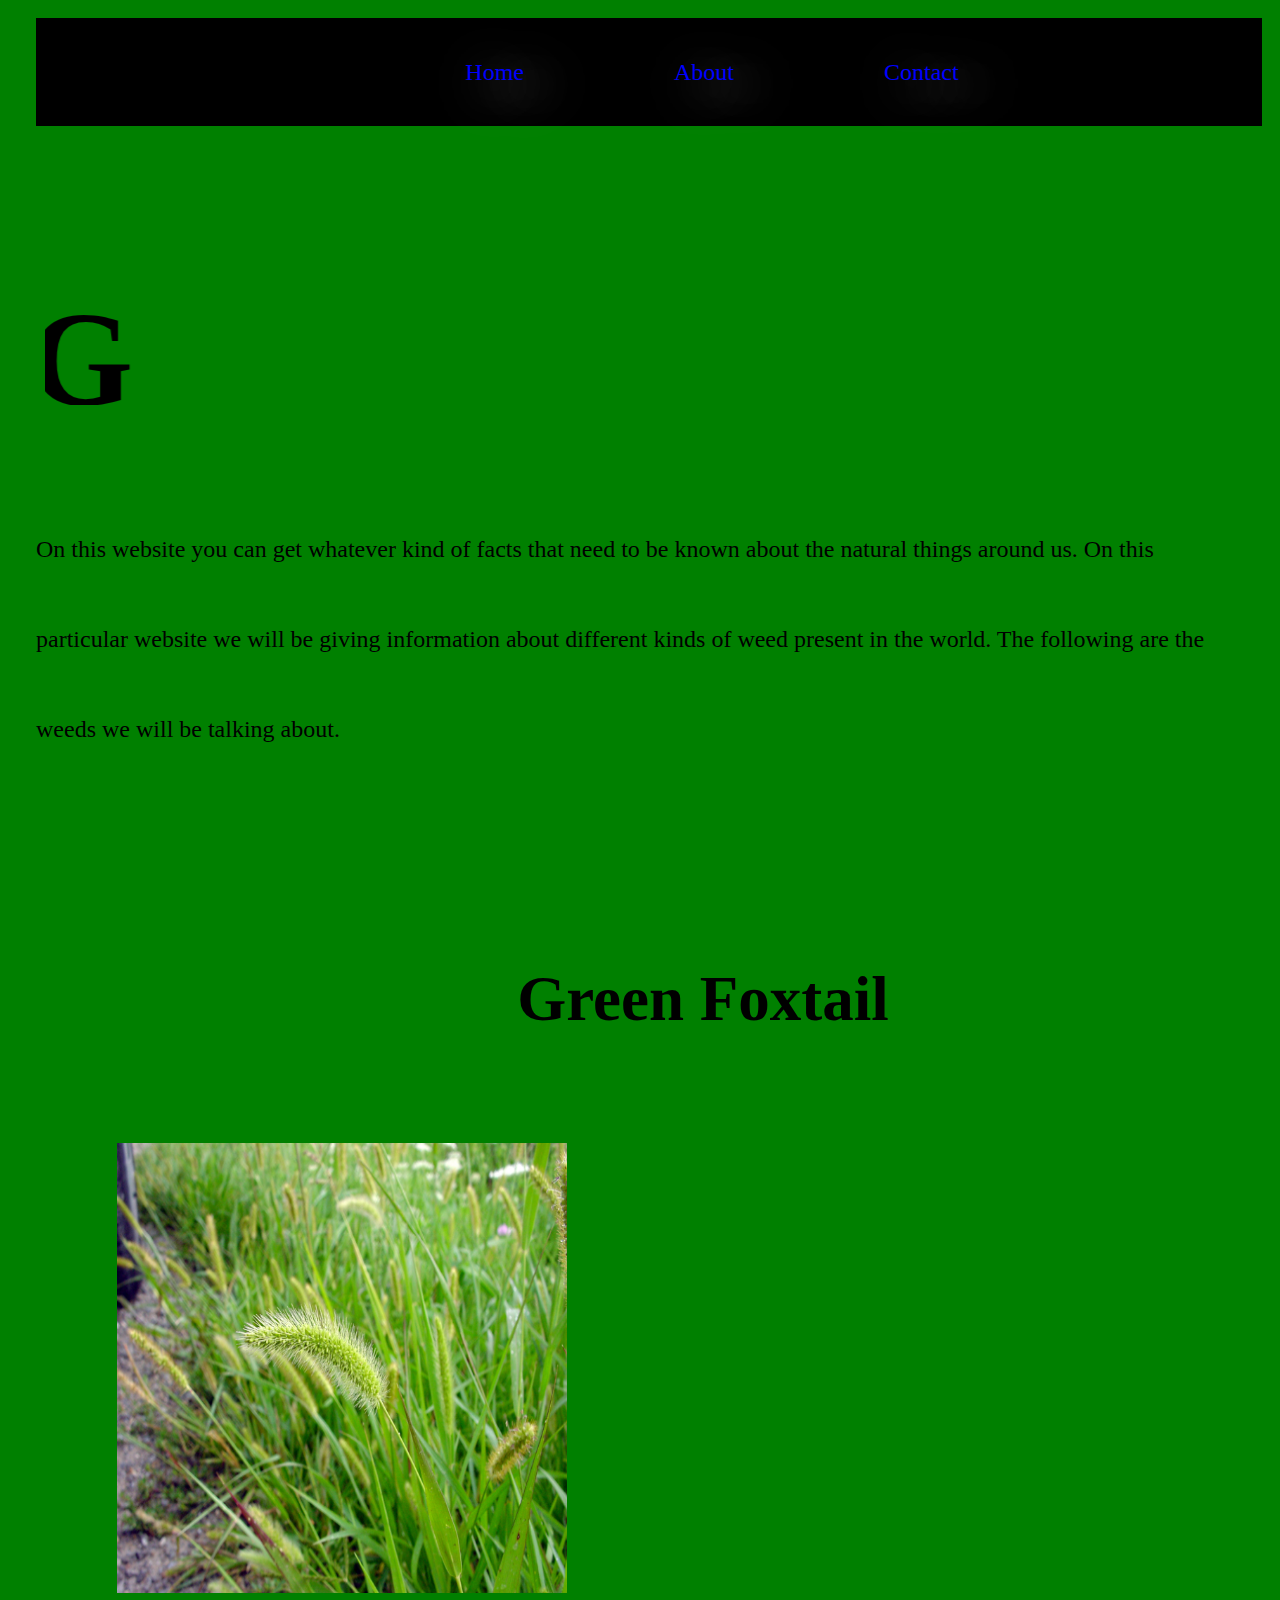
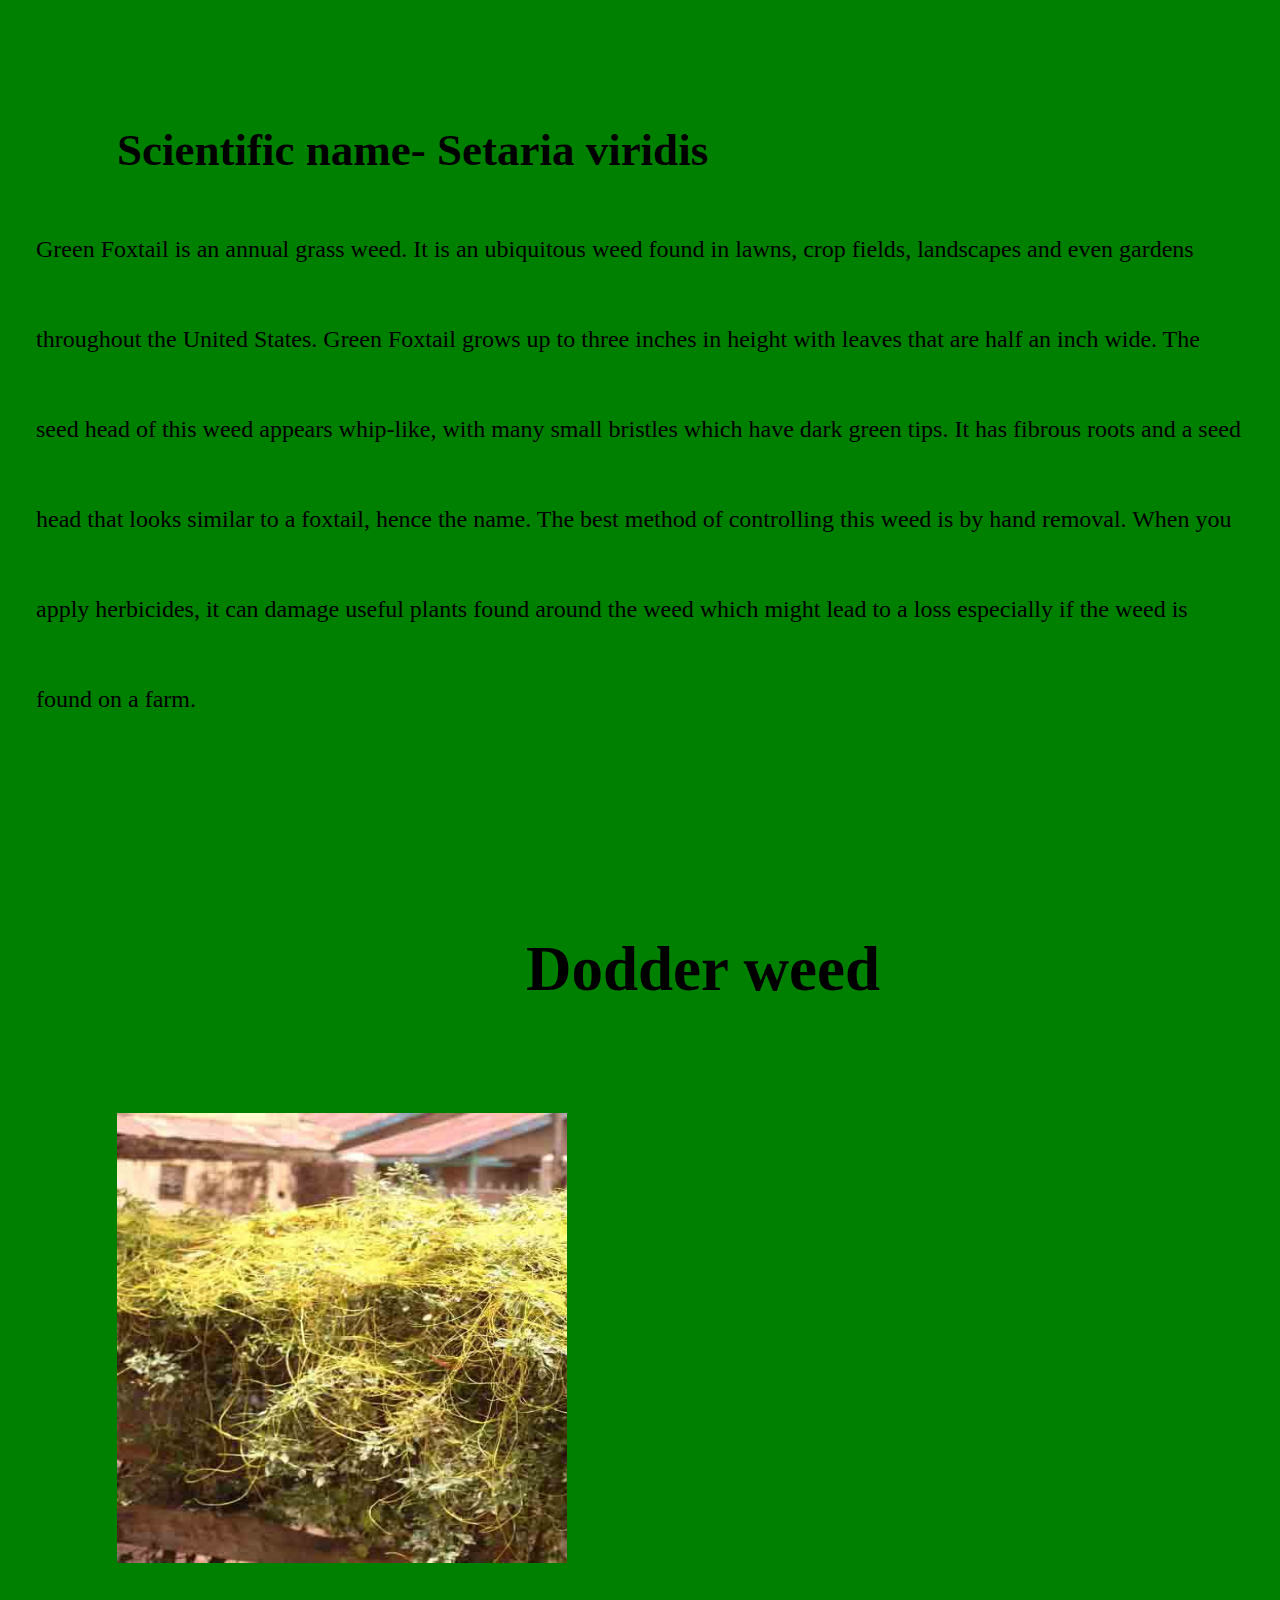
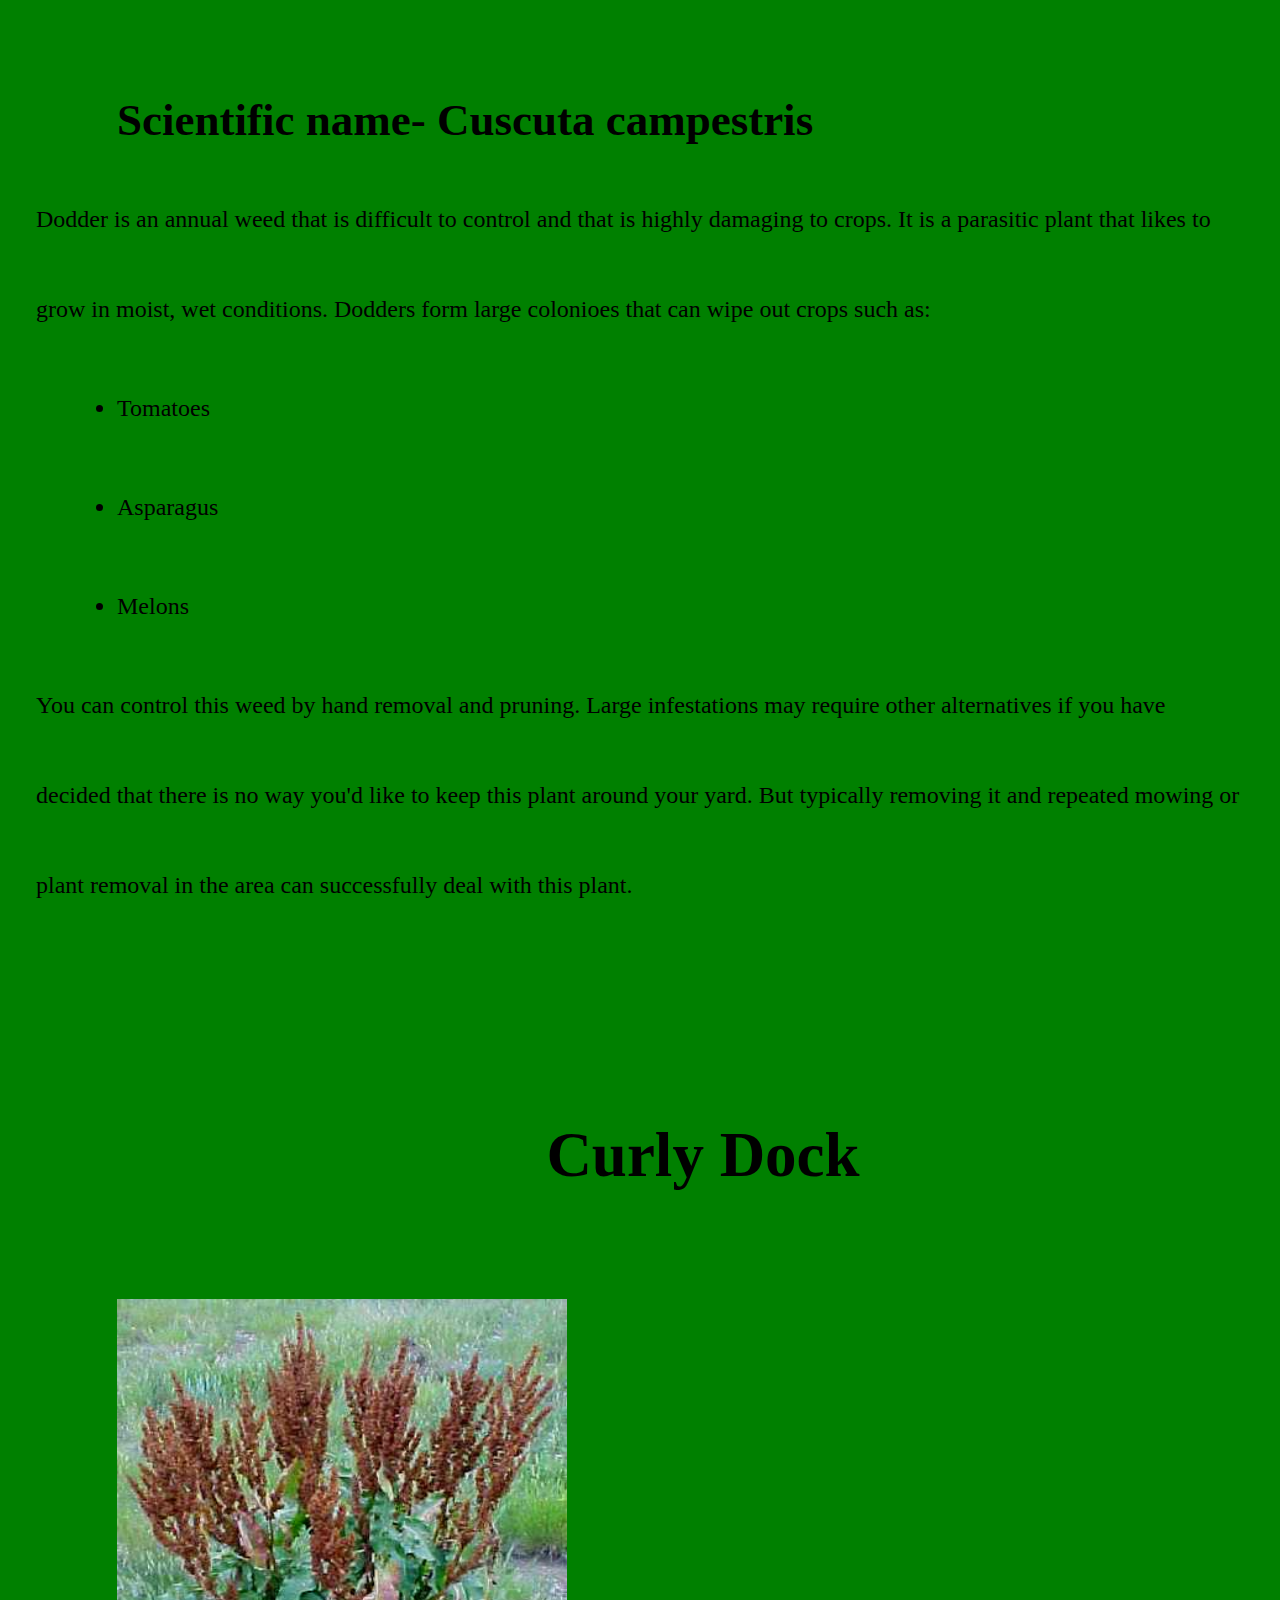
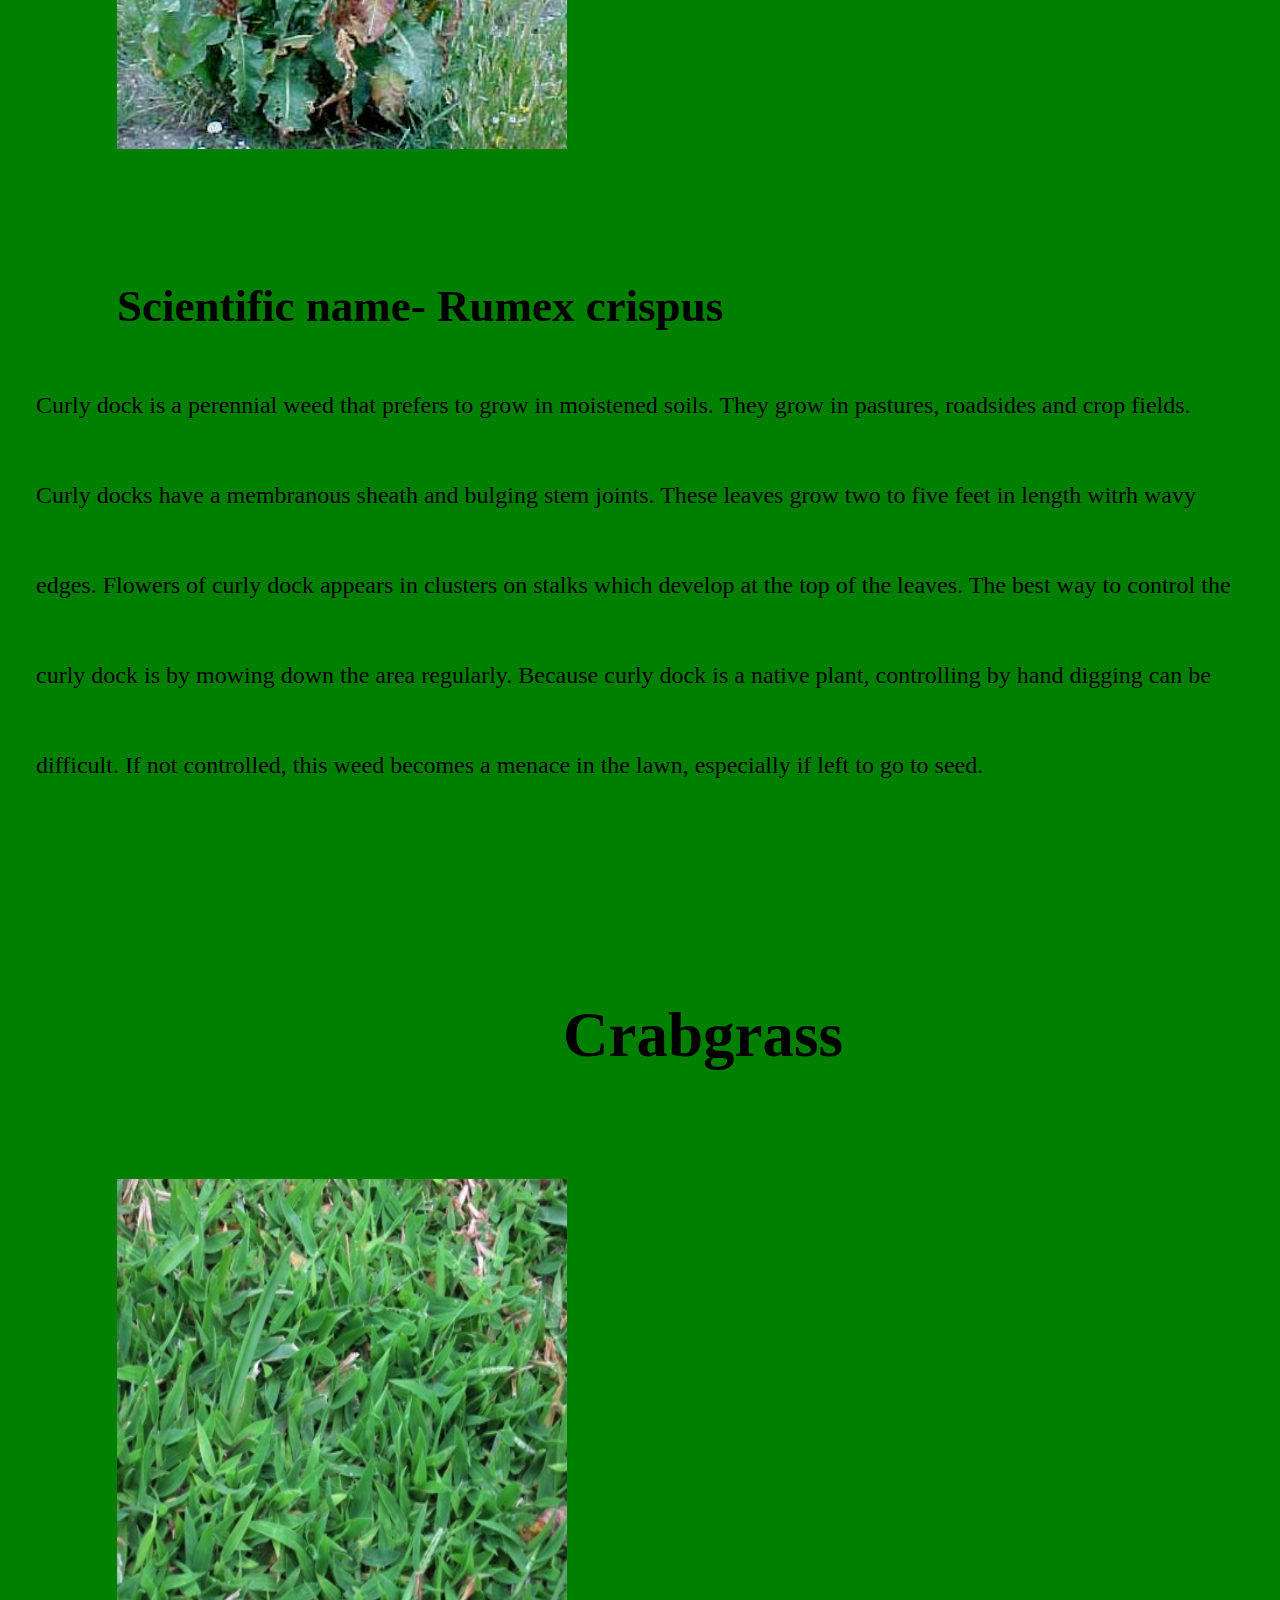
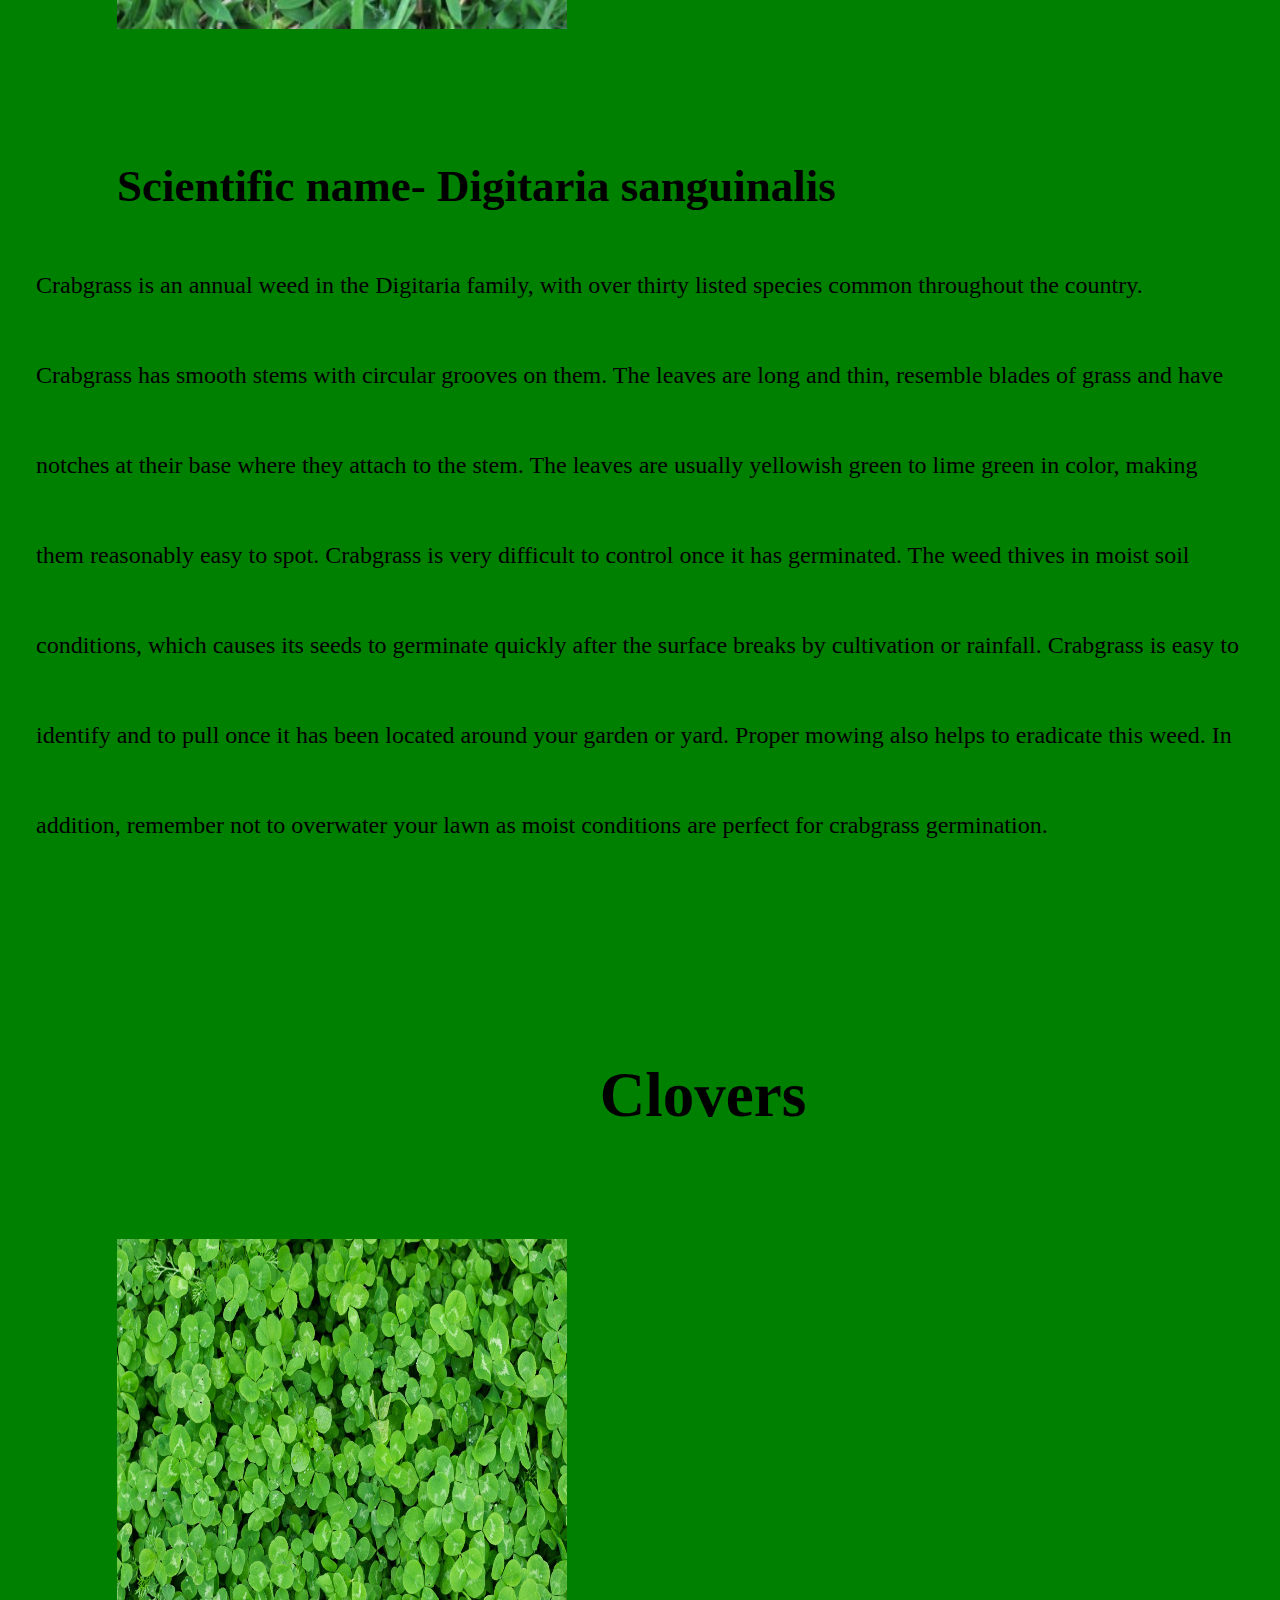
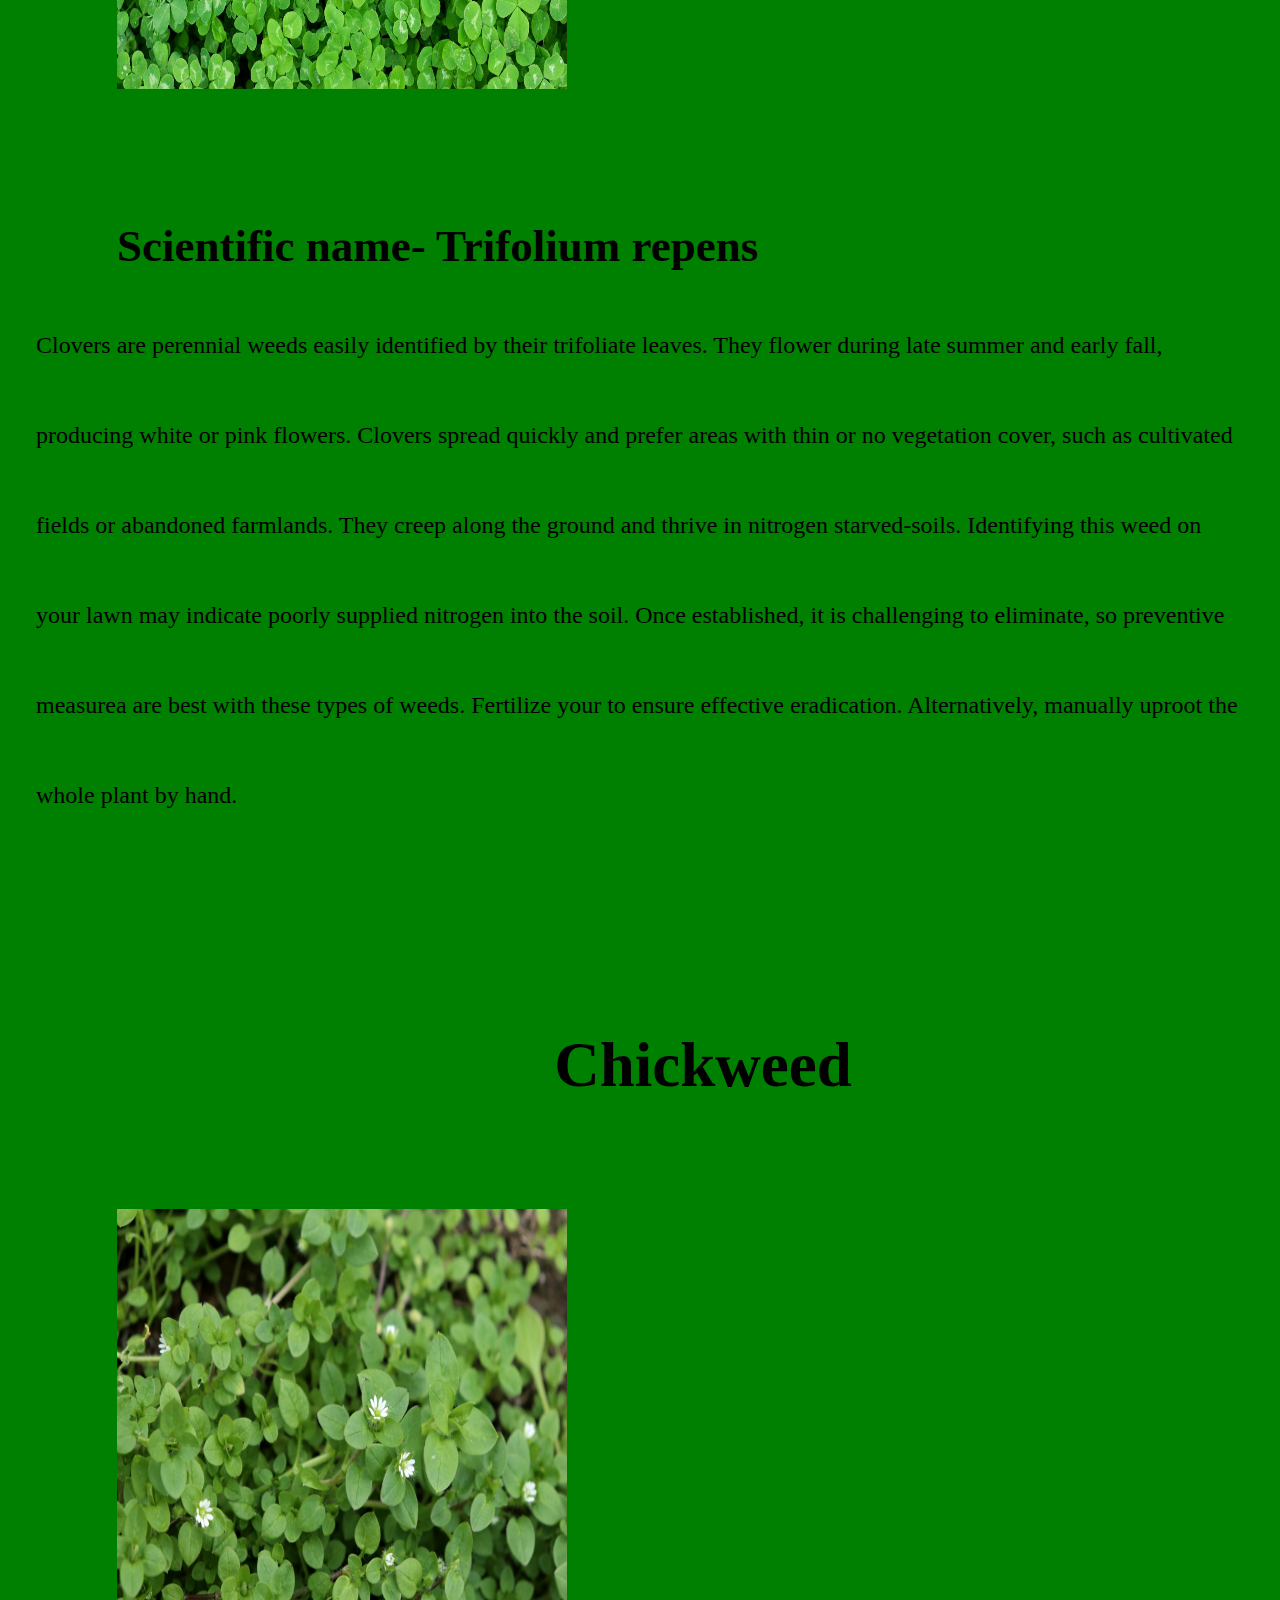
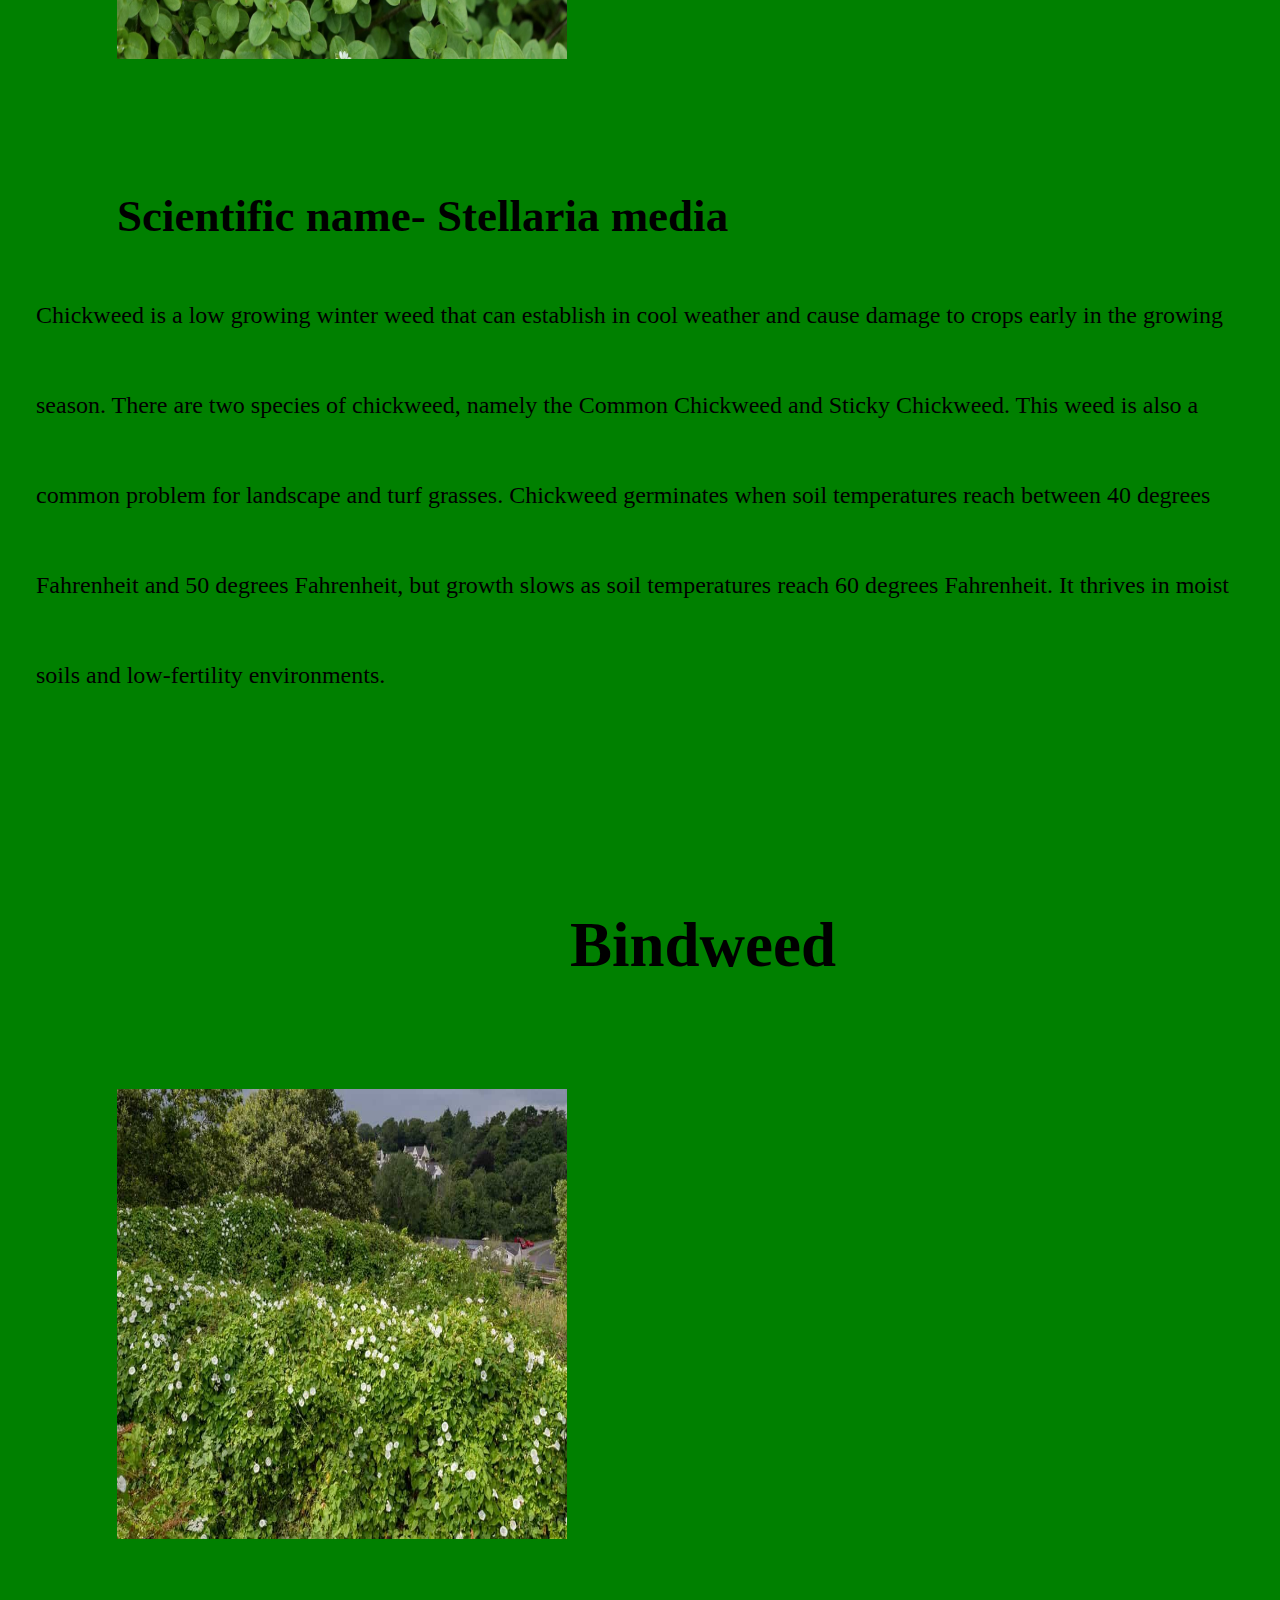
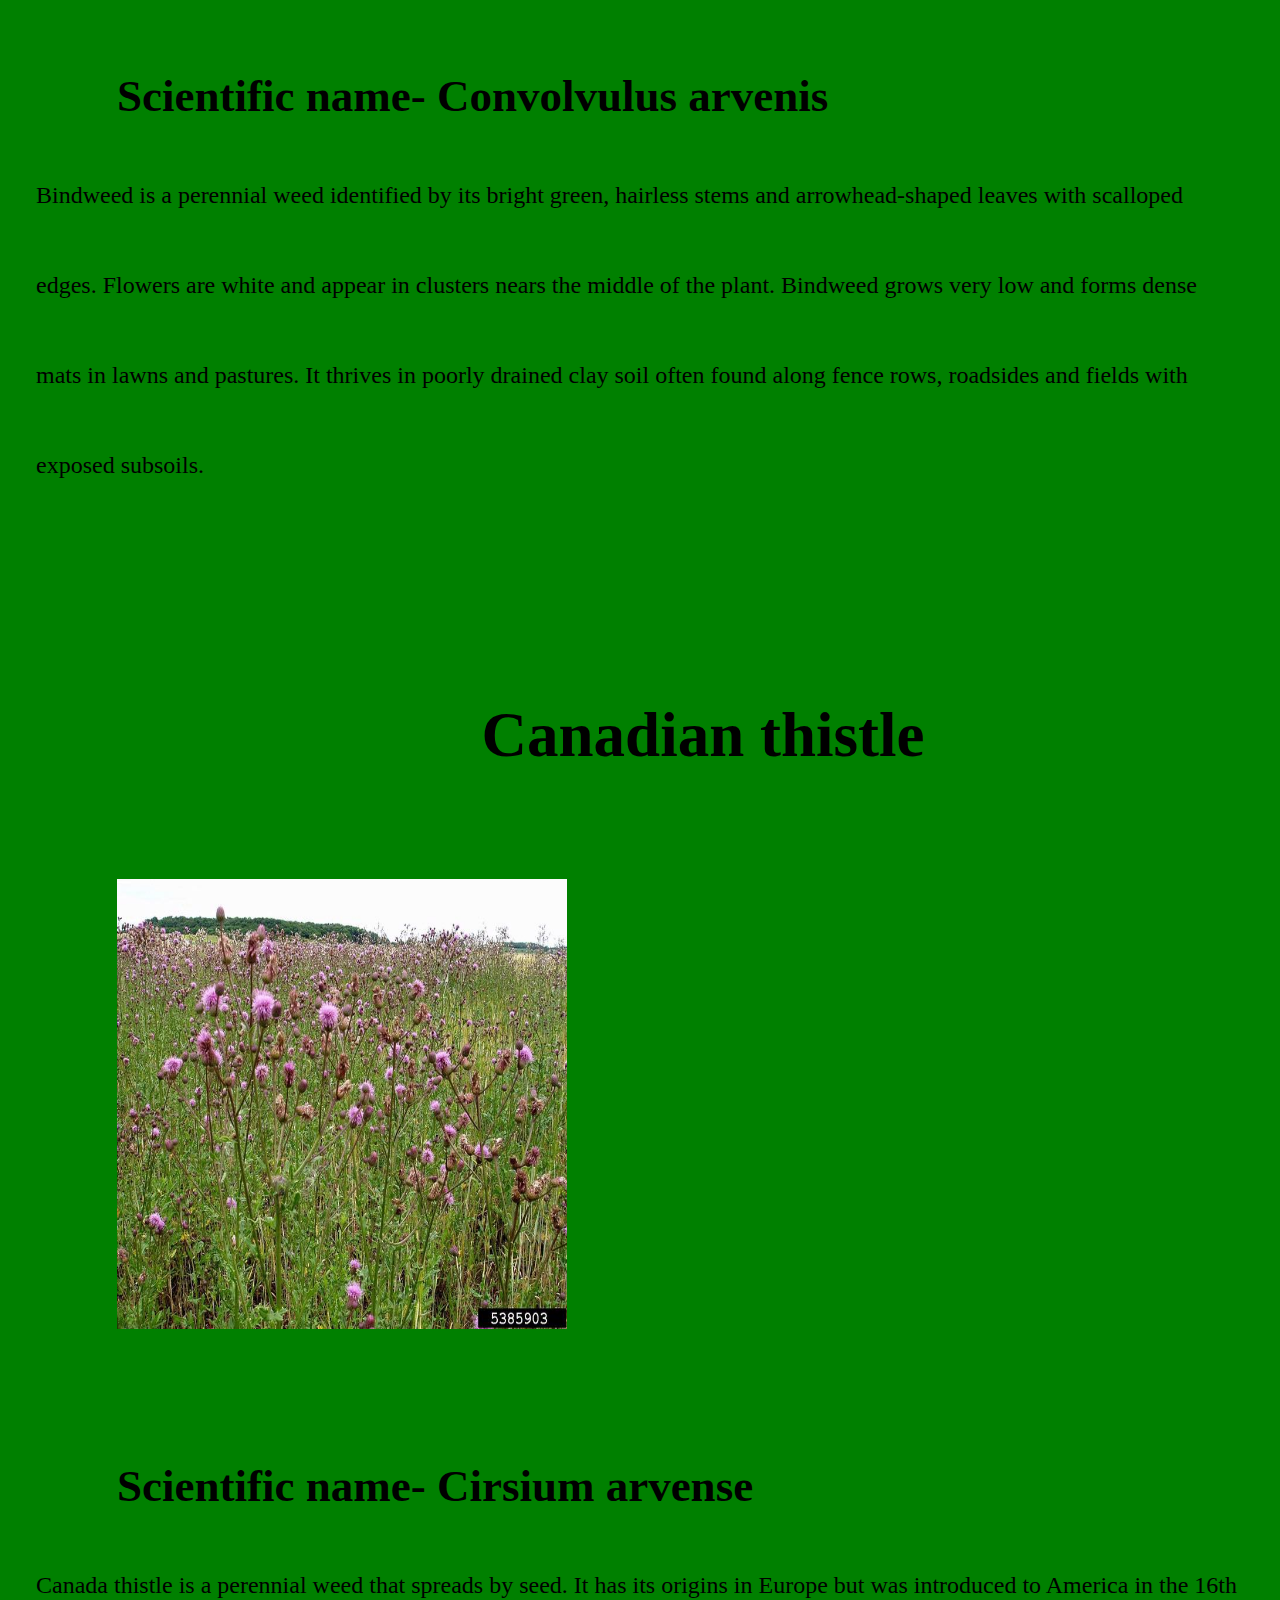
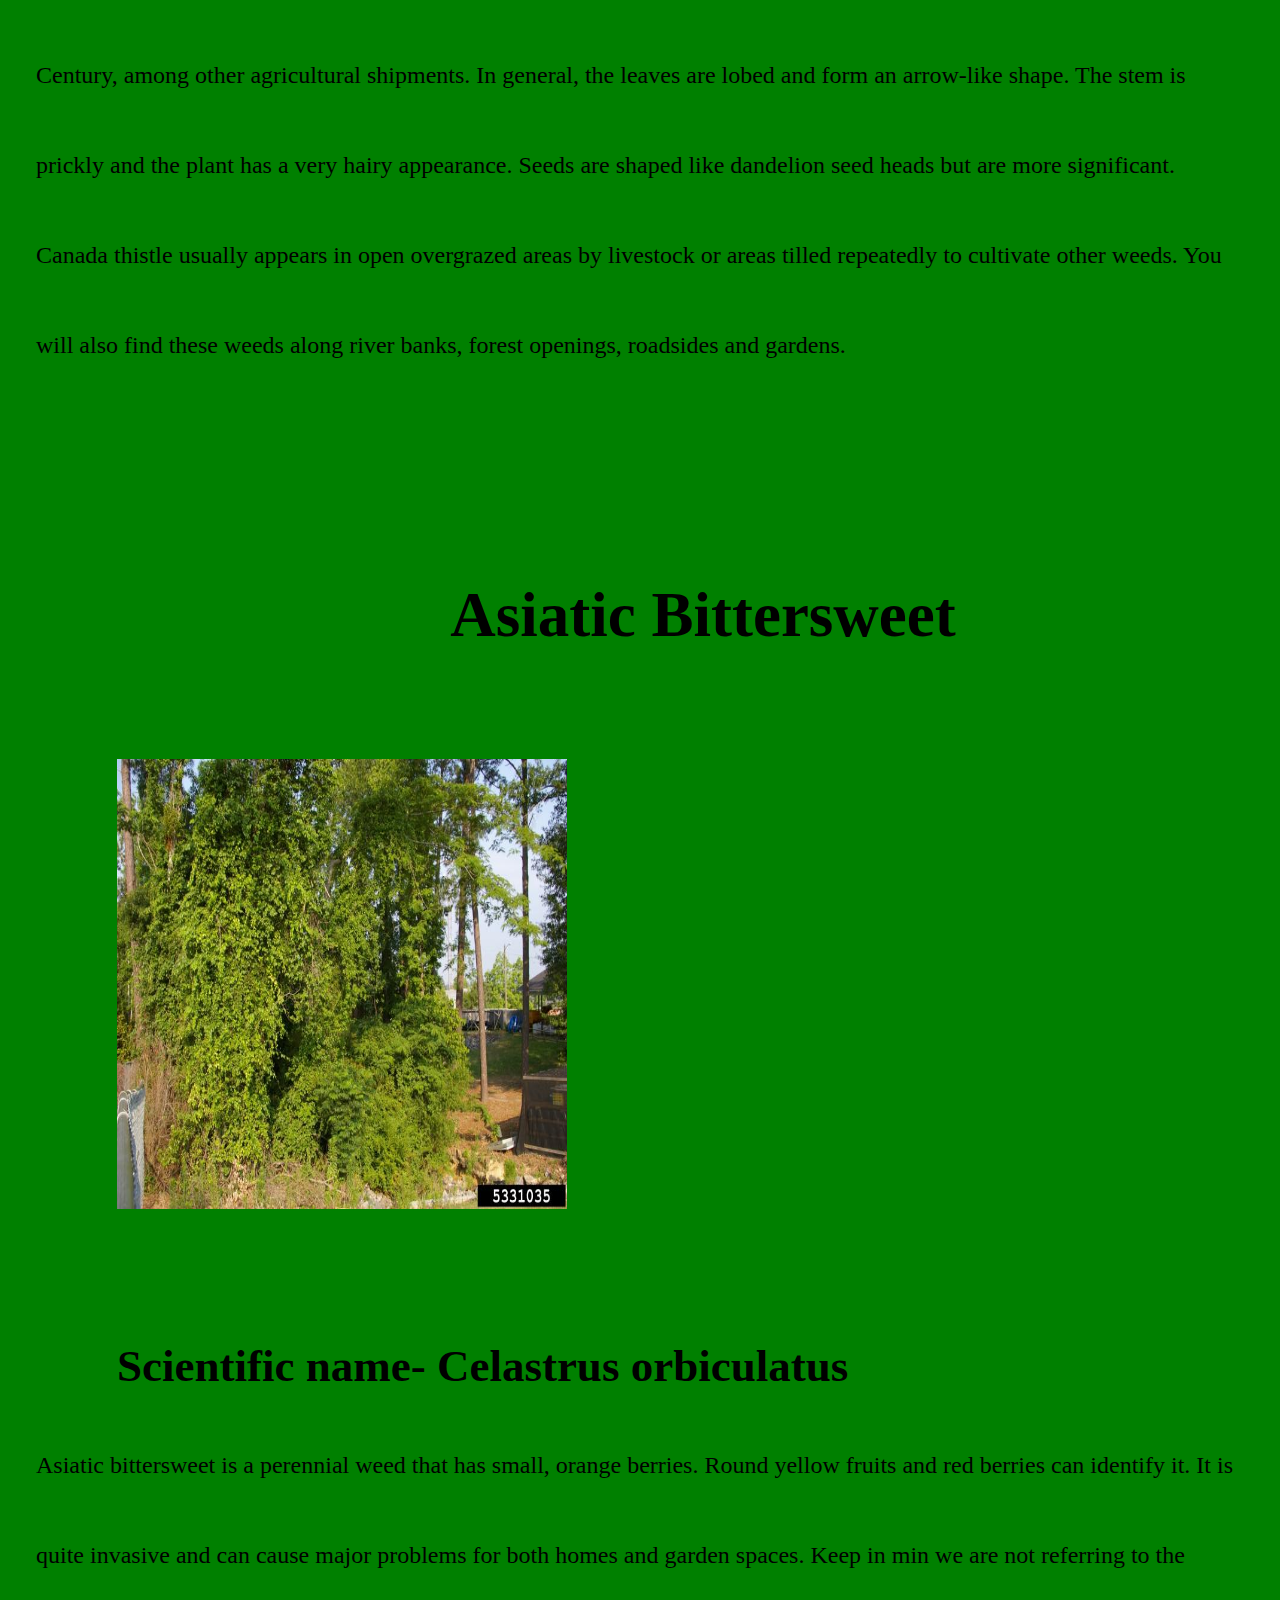
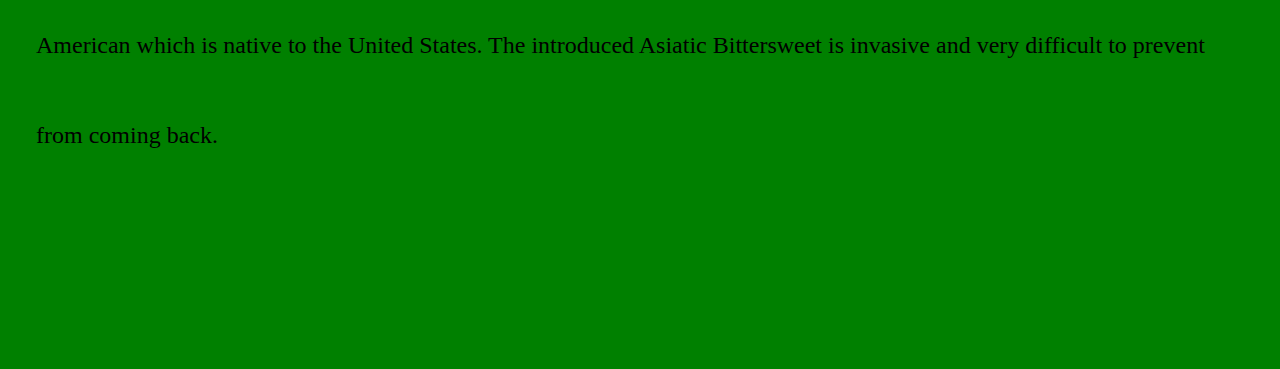
<file: index.html>
<!DOCTYPE html>
<html lang="en">
<head>
    <meta charset="UTF-8">
    <meta http-equiv="X-UA-Compatible" content="IE=edge">
    <meta name="viewport" content="width=device-width, initial-scale=1.0">
    <title>Mera gardening</title>
    <link rel="stylesheet" href="pla.css">
</head>
<body>
    <div class="contain">
        <div class="navbar">
            <a href="index.html">Home</a>
            <a href="About.html">About</a>
            <a href="Contact.html">Contact</a>
        </div>
    <h1> <marquee behavior="dark" direction="right">WELCOME TO MERA GARDENING</marquee></h1>
    <p>On this website you can get whatever kind of facts that need to be known about the natural things around us. On this particular website we will be giving information about different kinds of weed present in the world. The following are the weeds we will be talking about.</p>    
    <h2>Green Foxtail</h2>
    <img src="Green-Foxtail.jpg" alt=" Image of Green-Foxtail" class="bag">
    <h3>Scientific name- Setaria viridis</h3>
    <p>Green Foxtail is an annual grass weed. It is an ubiquitous weed found in lawns, crop fields, landscapes and even gardens throughout the United States. Green Foxtail grows up to three inches in height with leaves that are half an inch wide. The seed head of this weed appears whip-like, with many small bristles which have dark green tips. It has fibrous roots and a seed head that looks similar to a foxtail, hence the name. The best method of controlling this weed is by hand removal. When you apply herbicides, it can damage useful plants found around the weed which might lead to a loss especially if the weed is found on a farm.</p>
    <h2>Dodder weed</h2>
    <img src="dodder weed.jpg" alt="Dodder weed in a garden" class="bag">
    <h3>Scientific name- Cuscuta campestris</h3>
    <p>Dodder is an annual weed that is difficult to control and that is highly damaging to crops. It is a parasitic plant that likes to grow in moist, wet conditions. Dodders form large colonioes that can wipe out crops such as:</p>
    <li>Tomatoes</li>
    <li>Asparagus</li>
    <li>Melons</li>
    <p>You can control this weed by hand removal and pruning. Large infestations may require  other alternatives if you have decided that there is no way you'd like to keep this plant around your yard. But typically removing it and repeated mowing or plant removal in the area can successfully deal with this plant.</p>
    <h2>Curly Dock</h2>
    <img src="Curly Dock .jpg" alt="image" class="bag">
    <h3>Scientific name- Rumex crispus</h3>
    <p>Curly dock is a perennial weed that prefers to grow in moistened soils. They grow in pastures, roadsides and crop fields. Curly docks have a membranous sheath and bulging stem joints. These leaves grow two to five feet in length witrh wavy edges. Flowers of curly dock appears in clusters on stalks which develop at the top of the leaves. The best way to control the curly dock is by mowing down the area regularly. Because curly dock is a native plant, controlling by hand digging can be difficult. If not controlled, this weed becomes a menace in the lawn, especially if left to go to seed.</p>
    <h2>Crabgrass</h2>
    <img src="crabgrass1.jpg" alt="image" class="bag">
    <h3>Scientific name- Digitaria sanguinalis</h3>
    <p>Crabgrass is an annual weed in the Digitaria family, with over thirty listed species common throughout the country. Crabgrass has smooth stems with circular grooves on them. The leaves are long and thin, resemble blades of grass and have notches at their base where they attach to the stem. The leaves are usually yellowish green to lime green in color, making them reasonably easy to spot. Crabgrass is very difficult to control once it has germinated. The weed thives in moist soil conditions, which causes its seeds to germinate quickly after the surface breaks by cultivation or rainfall. Crabgrass is easy to identify and to pull once it has been located around your garden or yard. Proper mowing also helps to eradicate this weed. In addition, remember not to overwater your lawn as moist conditions are perfect for crabgrass germination.</p>
    <h2>Clovers</h2>
    <img src="clover.jpg" alt="image" class="bag">
    <h3>Scientific name- Trifolium repens</h3>
    <p>Clovers are perennial weeds easily identified by their trifoliate leaves. They flower during late summer and early fall, producing white or pink flowers. Clovers spread quickly and prefer areas with thin or no vegetation cover, such as cultivated fields or abandoned farmlands. They creep along the ground and thrive in nitrogen starved-soils. Identifying this weed on your lawn may indicate poorly supplied nitrogen into the soil. Once established, it is challenging to eliminate, so preventive measurea are best with these types of weeds. Fertilize your to ensure effective eradication. Alternatively, manually uproot the whole plant by hand.</p>
    <h2>Chickweed</h2>
    <img src="chickweed.jpg" alt="image" class="bag">
    <h3>Scientific name- Stellaria media</h3>
    <p>Chickweed is a low growing winter weed that can establish in cool weather and cause damage to crops early in the growing season. There are two species of chickweed, namely the Common Chickweed and Sticky Chickweed. This weed is also a common problem for landscape and turf grasses. Chickweed germinates when soil temperatures reach between 40 degrees Fahrenheit and 50 degrees Fahrenheit, but growth slows as soil temperatures reach 60 degrees Fahrenheit. It thrives in moist soils and low-fertility environments.</p>
    <h2>Bindweed</h2>
    <img src="Hedge-Bindweed.jpg" alt="image" class="bag">
    <h3>Scientific name- Convolvulus arvenis</h3>
    <p>Bindweed is a perennial weed identified by its bright green, hairless stems and arrowhead-shaped leaves with scalloped edges. Flowers are white and appear in clusters nears the middle of the plant. Bindweed grows very low and forms dense mats in lawns and pastures. It thrives in poorly drained clay soil often found along fence rows, roadsides and fields with exposed subsoils.</p>
    <h2>Canadian thistle</h2>
    <img src="canada-thistle.jpg" alt="image" class="bag">
    <h3>Scientific name- Cirsium arvense</h3>
    <p>Canada thistle is a perennial weed that spreads by seed. It has its origins in Europe but was introduced to America in the 16th Century, among other agricultural shipments. In general, the leaves are lobed and form an arrow-like shape. The stem is prickly and the plant has a very hairy appearance. Seeds are shaped like dandelion seed heads but are more significant. Canada thistle usually appears in open overgrazed areas by livestock or areas tilled repeatedly to cultivate other weeds. You will also find these weeds along river banks, forest openings, roadsides and gardens.</p>
    <h2>Asiatic Bittersweet</h2>
    <img src="asiatic bittersweet.jpg" alt="image" class="bag">
    <h3>Scientific name- Celastrus orbiculatus</h3>
    <p>Asiatic bittersweet is a perennial weed that has small, orange berries. Round yellow fruits and red berries can identify it. It is quite invasive and can cause major problems for both homes and garden spaces. Keep in min we are not referring to the American which is native to the United States. The introduced Asiatic Bittersweet is invasive and very difficult to prevent from coming back.</p>
    </div>
</body>
</html>
</file>
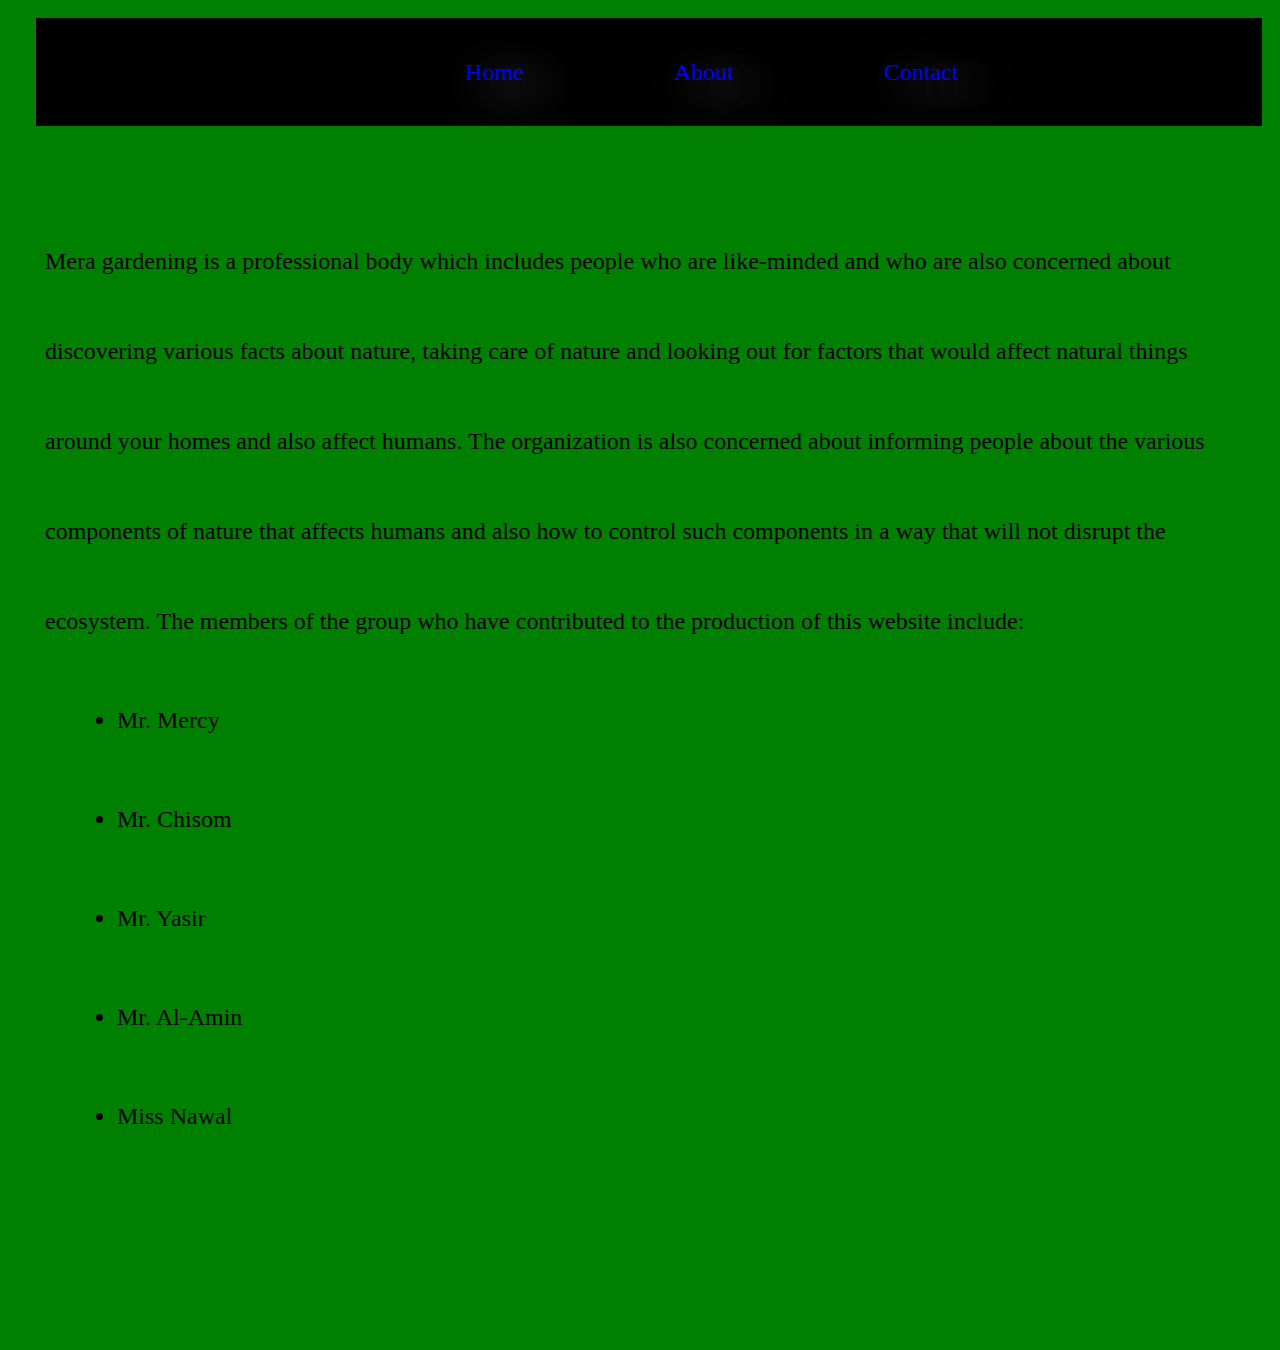
<file: About.html>
<!DOCTYPE html>
<html lang="en">
<head>
    <meta charset="UTF-8">
    <meta http-equiv="X-UA-Compatible" content="IE=edge">
    <meta name="viewport" content="width=device-width, initial-scale=1.0">
    <title>Document</title>
    <link rel="stylesheet" href="pla.css">
</head>
<body>
    <div class="contain">
        <div class="navbar">
            <a href="index.html">Home</a>
            <a href="About.html">About</a>
            <a href="Contact.html">Contact</a>
        </div>
        <div class="abs">
            <p>Mera gardening is a professional body which includes people who are like-minded and who are also concerned about discovering various facts about nature, taking care of nature and looking out for factors that would affect natural things around your homes and also affect humans. The organization is also concerned about informing people about the various components of nature that affects humans and also how to control such components in a way that will not disrupt the ecosystem. The members of the group who have contributed to the production of this website include:</p>
        </div>        
        <li>Mr. Mercy</li>
        <li>Mr. Chisom</li>
        <li>Mr. Yasir</li>
        <li>Mr. Al-Amin</li>
        <li>Miss Nawal</li>
    </div>
</body>
</html>
</file>
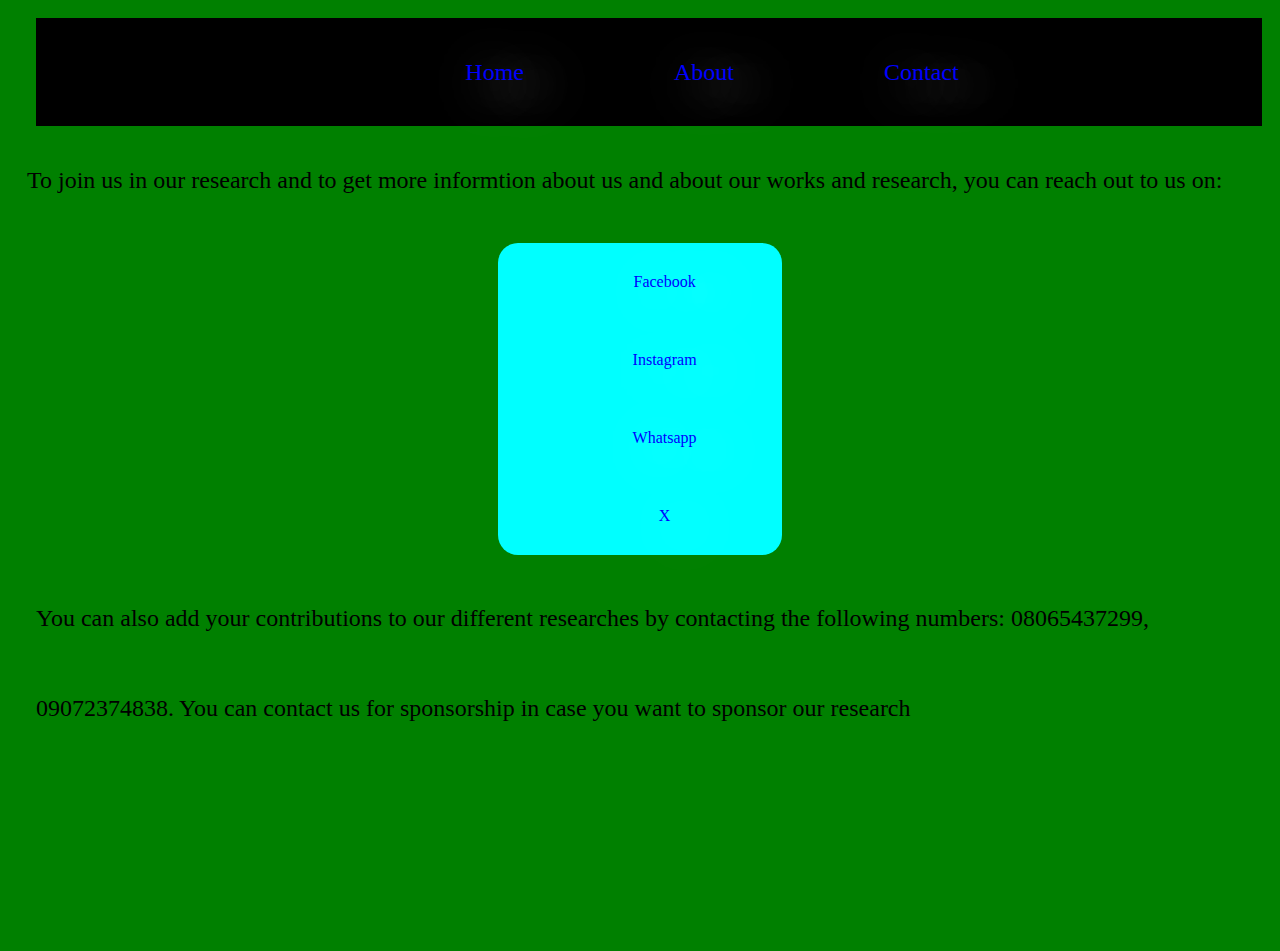
<file: Contact.html>
<!DOCTYPE html>
<html lang="en">
<head>
    <meta charset="UTF-8">
    <meta http-equiv="X-UA-Compatible" content="IE=edge">
    <meta name="viewport" content="width=device-width, initial-scale=1.0">
    <title>Document</title>
    <link rel="stylesheet" href="pla.css">
</head>
<body>
    <div class="contain">
        <div class="navbar">
            <a href="index.html">Home</a>
            <a href="About.html">About</a>
            <a href="Contact.html">Contact</a>
        </div>
    </div>
    <p>To join us in our research and to get more informtion about us and about our works and research, you can reach out to us on:</p>
    <div class="wrapper">
        <div class="container">
            <a href="#">Facebook</a>
            <a href="#">Instagram</a>
            <a href="#">Whatsapp</a>
            <a href="#">X</a>
        </div>
        <p>You can also add your contributions to our different researches by contacting the following numbers: 08065437299, 09072374838. You can contact us for sponsorship in case you want to sponsor our research</p>
    </div>
</body>
</html>
</file>
<file: pla.css>
*{
    margin: 1vh;
    padding: 0;
    box-sizing: border-box;
}
.navbar{
    width: 100%;
    padding: 15vh;
    background-color: black;
    text-align: center;
    padding-top: 1vh;
    padding-bottom: 1vh;
    font-size: x-large;
}
body{
    color: black;
    line-height: 10vh;
    margin-bottom: 20vh;
    background-color: green;
}
a{
    color: blue;
    justify-content: space-around;
    text-decoration: none;
    margin-left: 15vh;
    line-height: 3.75;
    text-shadow: 20px 10px 50px white;
}
a:hover{
    color: brown;
    font-size: 35px;
    font-variant-caps: all-petite-caps;
    font-family: algerian;
}
.bag{
    width: 50vh;
    height: 50vh;
    margin-top: 10vh;
    margin-bottom: 7vh;
    margin-left: 10vh;
}
h1{
    font-family: algerian;
    font-size: 15vh;
    margin-top: 20vh;
    margin-bottom: 10vh;
}
h2{
    font-family: cursive;
    font-size: 7vh;
    margin-left: 15vh;
    margin-top: 20vh;
    text-align: center;
}
p{
    font-family: fantasy;
    font-size: x-large;
}
li{
    font-size: x-large;
    font-family: fantasy;
    margin-left: 10vh;
}
h3{
    font-size: 5vh;
    font-family: system;
    margin-left: 10vh;
}
.wrapper{
    display: flex;
    flex-direction: column;
    align-items: center;
    justify-content: center;
}
.container{
    display: flex;
    flex-direction: column;
    align-items: center;
    justify-content: center;
    background-color: aqua;
    padding-right: 6vmax;
    border-radius: 20px;
}
.abs{
    margin-top: 10vh;
}
</file>
